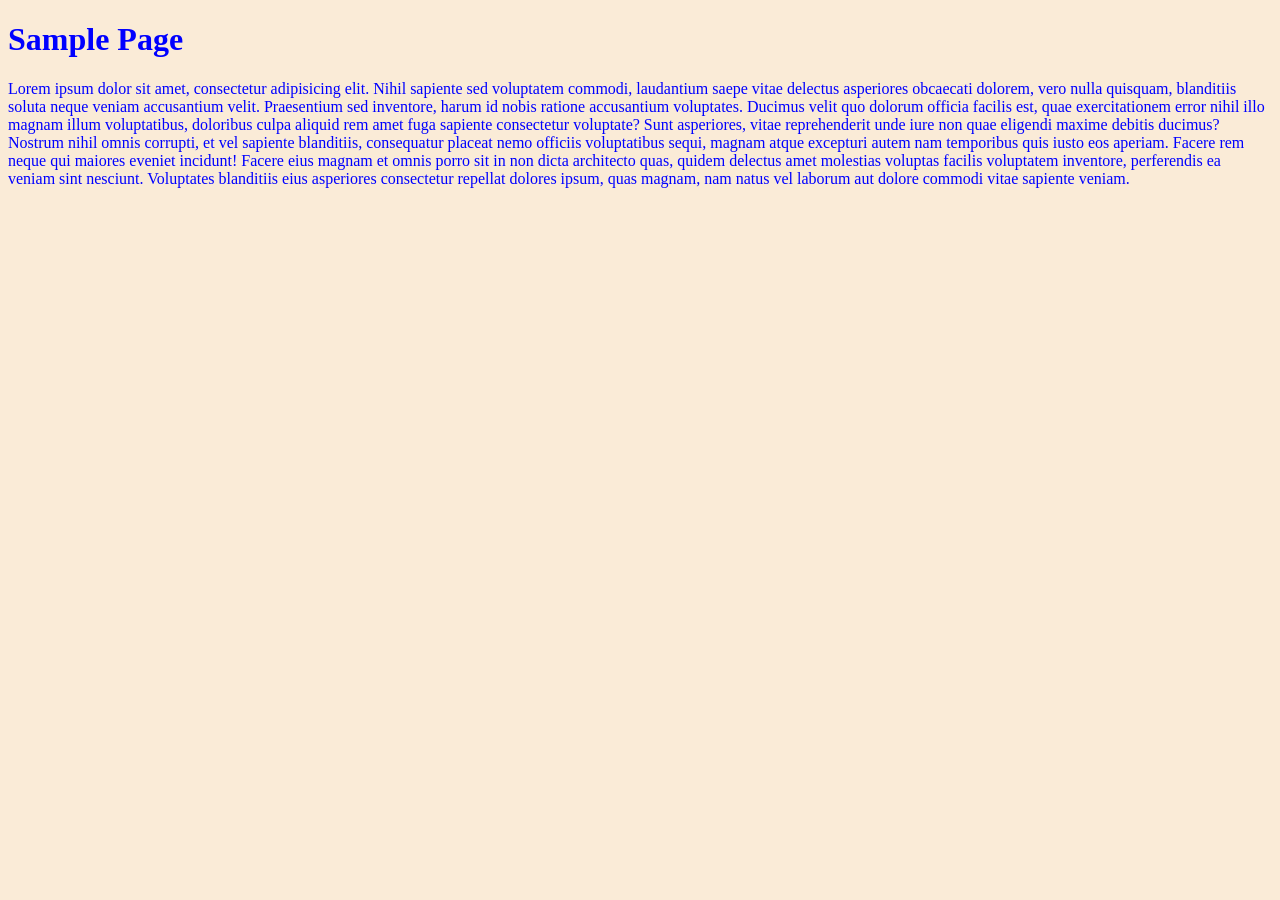
<file: index.html>
<!DOCTYPE html>
<html lang="en">
<head>
    <meta charset="UTF-8">
    <meta http-equiv="X-UA-Compatible" content="IE=edge">
    <meta name="viewport" content="width=device-width, initial-scale=1.0">
    <title>TravelTracker</title>
    <link rel="stylesheet" href="style.css">
</head>
<body>
    <h1>Sample Page</h1>
    <p>Lorem ipsum dolor sit amet, consectetur adipisicing elit. Nihil sapiente sed voluptatem commodi, laudantium saepe vitae delectus asperiores obcaecati dolorem, vero nulla quisquam, blanditiis soluta neque veniam accusantium velit. Praesentium sed inventore, harum id nobis ratione accusantium voluptates. Ducimus velit quo dolorum officia facilis est, quae exercitationem error nihil illo magnam illum voluptatibus, doloribus culpa aliquid rem amet fuga sapiente consectetur voluptate? Sunt asperiores, vitae reprehenderit unde iure non quae eligendi maxime debitis ducimus? Nostrum nihil omnis corrupti, et vel sapiente blanditiis, consequatur placeat nemo officiis voluptatibus sequi, magnam atque excepturi autem nam temporibus quis iusto eos aperiam. Facere rem neque qui maiores eveniet incidunt! Facere eius magnam et omnis porro sit in non dicta architecto quas, quidem delectus amet molestias voluptas facilis voluptatem inventore, perferendis ea veniam sint nesciunt. Voluptates blanditiis eius asperiores consectetur repellat dolores ipsum, quas magnam, nam natus vel laborum aut dolore commodi vitae sapiente veniam.</p>
    
</body>
</html>
</file>
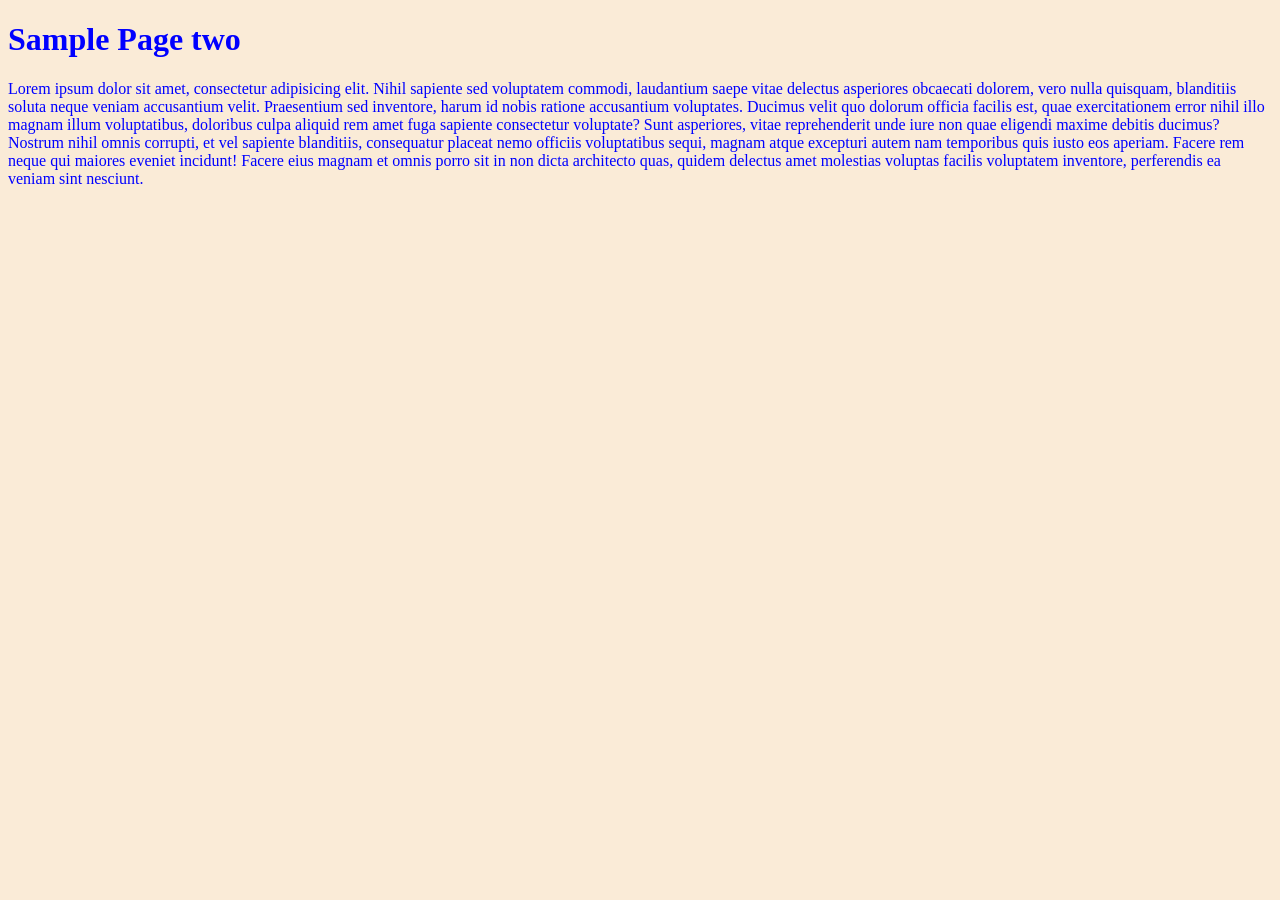
<file: simple.html>
<!DOCTYPE html>
<html lang="en">
<head>
    <meta charset="UTF-8">
    <meta http-equiv="X-UA-Compatible" content="IE=edge">
    <meta name="viewport" content="width=device-width, initial-scale=1.0">
    <title>TravelTracker</title>
    <link rel="stylesheet" href="style.css">
</head>
<body>
    <h1>Sample Page two</h1>
    <p>Lorem ipsum dolor sit amet, consectetur adipisicing elit. Nihil sapiente sed voluptatem commodi, laudantium saepe vitae delectus asperiores obcaecati dolorem, vero nulla quisquam, blanditiis soluta neque veniam accusantium velit. Praesentium sed inventore, harum id nobis ratione accusantium voluptates. Ducimus velit quo dolorum officia facilis est, quae exercitationem error nihil illo magnam illum voluptatibus, doloribus culpa aliquid rem amet fuga sapiente consectetur voluptate? Sunt asperiores, vitae reprehenderit unde iure non quae eligendi maxime debitis ducimus? Nostrum nihil omnis corrupti, et vel sapiente blanditiis, consequatur placeat nemo officiis voluptatibus sequi, magnam atque excepturi autem nam temporibus quis iusto eos aperiam. Facere rem neque qui maiores eveniet incidunt! Facere eius magnam et omnis porro sit in non dicta architecto quas, quidem delectus amet molestias voluptas facilis voluptatem inventore, perferendis ea veniam sint nesciunt. </p>
    
</body>
</html>
</file>
<file: style.css>
body {
    background-color: antiquewhite;
    color: blue;
}
</file>
